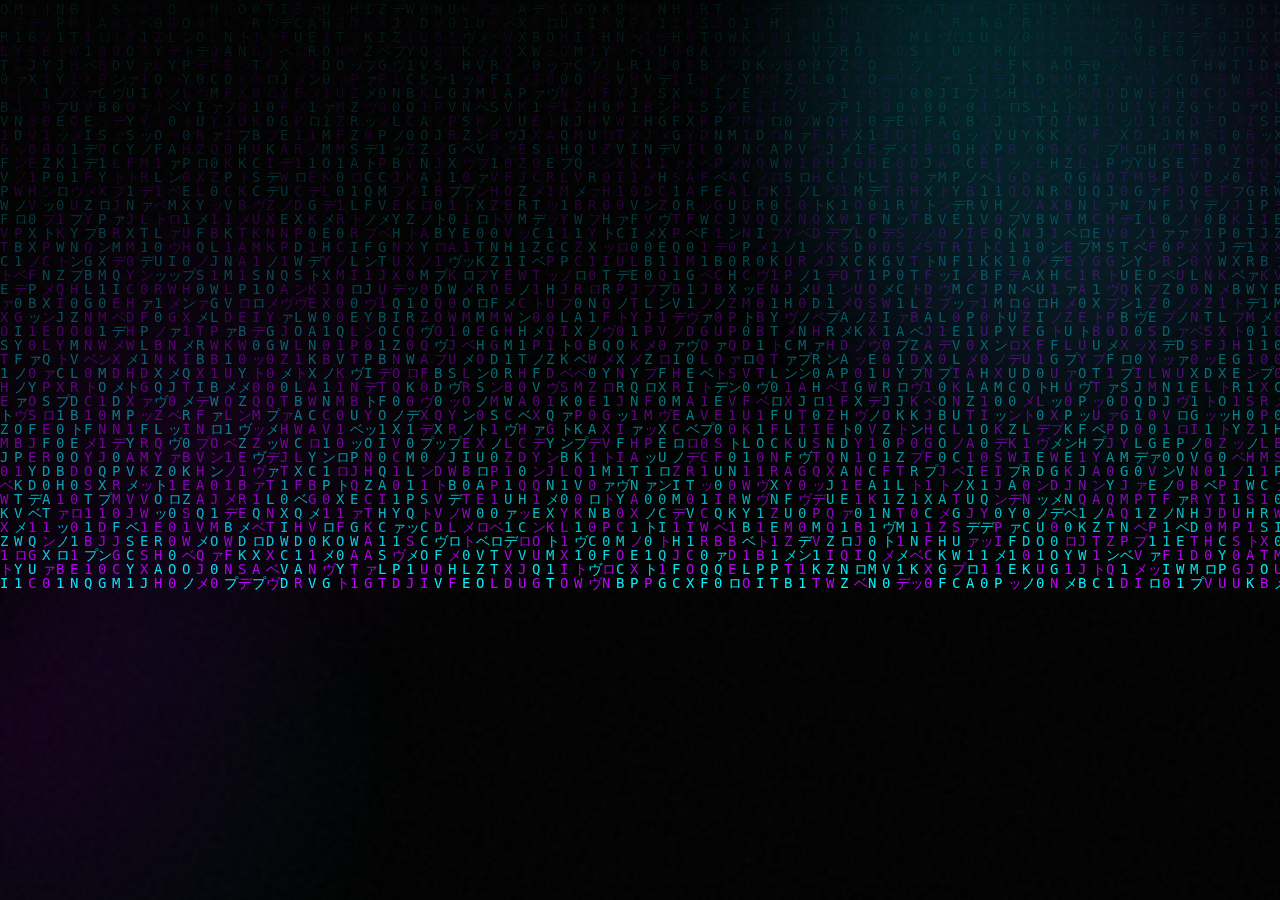
<file: index.html>
<!DOCTYPE html>
<html lang="en">

<head>
    <meta charset="UTF-8">
    <meta name="viewport" content="width=device-width, initial-scale=1.0">
    <title>Login | Nova Development</title>

    <!-- Google Fonts -->
    <link rel="preconnect" href="https://fonts.googleapis.com">
    <link rel="preconnect" href="https://fonts.gstatic.com" crossorigin>
    <link
        href="https://fonts.googleapis.com/css2?family=Outfit:wght@300;400;500;700&family=Space+Grotesk:wght@300;400;600;700&display=swap"
        rel="stylesheet">

    <link rel="stylesheet" href="style.css">
    <style>
        /* Specific overrides for the login page to center it perfectly */
        body {
            height: 100vh;
            display: flex;
            align-items: center;
            justify-content: center;
            overflow: hidden;
            /* Prevent scrolling on the login page */
        }

        .login-wrapper {
            width: 100%;
            max-width: 450px;
            padding: 2rem;
            z-index: 10;
        }

        .otp-group {
            display: none;
            /* Hidden by default */
            animation: fadeIn 0.5s ease;
        }

        .hidden {
            display: none !important;
        }
    </style>
</head>

<body>
    <canvas id="bg-canvas"></canvas>
    <div class="noise-overlay"></div>
    <div class="gradient-bg"></div>

    <div class="login-wrapper">
        <div class="contact-container glass">
            <div class="logo" style="margin-bottom: 2rem;">NOVA DEVELOPMENTS<span class="dot">.</span></div>
            <h2 id="login-title" style="margin-bottom: 0.5rem;">Welcome Back</h2>
            <p id="login-desc" style="margin-bottom: 2rem;">Access your project dashboard</p>

            <form class="login-form" id="loginForm">
                <!-- Step 1: Credentials -->
                <div id="credentials-step">
                    <div style="text-align: center; margin-bottom: 1rem;">
                        <span
                            style="background: rgba(0, 255, 136, 0.1); color: #00ff88; padding: 0.2rem 0.8rem; border-radius: 20px; font-size: 0.75rem; border: 1px solid rgba(0, 255, 136, 0.3);">
                            🔒 256-bit Secure
                        </span>
                    </div>

                    <div class="input-group">
                        <input type="email" id="email" placeholder="Email Address" required>
                    </div>

                    <div class="input-group">
                        <input type="text" id="userId" placeholder="User ID" required>
                    </div>

                    <div class="input-group" style="display: flex; gap: 0.5rem; align-items: center;">
                        <div
                            style="padding: 1rem; background: rgba(0, 0, 0, 0.3); border: 1px solid var(--glass-border); border-radius: 10px; color: var(--text-color); font-weight: 600; min-width: 80px; text-align: center;">
                            🇮🇳 +91
                        </div>
                        <input type="tel" id="phoneNumber" placeholder="WhatsApp Number" required style="flex: 1;"
                            maxlength="10" pattern="[6-9][0-9]{9}"
                            oninput="this.value = this.value.replace(/[^0-9]/g, '')">
                    </div>
                </div>

                <!-- Step 2: OTP -->
                <div id="otp-step" class="otp-group">
                    <div class="input-group">
                        <input type="text" id="otpInput" placeholder="Enter OTP" maxlength="6"
                            style="text-align: center; letter-spacing: 5px; font-size: 1.2rem;">
                    </div>
                    <p style="font-size: 0.8rem; color: var(--text-muted); margin-top: -10px; margin-bottom: 1rem;">
                        OTP sent to <span id="display-phone" style="color: var(--primary-color);"></span>
                    </p>
                </div>

                <button type="submit" id="submitBtn" class="btn primary full-width">Get OTP</button>

                <div style="margin-top: 1.5rem; font-size: 0.9rem;">
                    <a href="#" id="resendLink"
                        style="color: var(--text-muted); text-decoration: none; display: none;">Resend OTP</a>
                    <br>
                    <a href="#" style="color: var(--text-muted); text-decoration: none;">Forgot credentials?</a>
                </div>
            </form>
        </div>
    </div>

    <!-- Background visual element tailored for login -->
    <div class="glowing-orb" style="position: fixed; top: -20%; right: -10%; width: 50vw; height: 50vw; opacity: 0.4;">
    </div>
    <div class="glowing-orb"
        style="position: fixed; bottom: -20%; left: -10%; width: 40vw; height: 40vw; opacity: 0.3; animation-delay: -5s; background: radial-gradient(circle at 30% 30%, rgba(189, 0, 255, 0.4), rgba(0, 242, 255, 0.1) 60%, transparent 70%);">
    </div>

    <script src="login-background.js"></script>
    <script src="script.js"></script>
    <script src="login.js"></script>
</body>

</html>
</file>
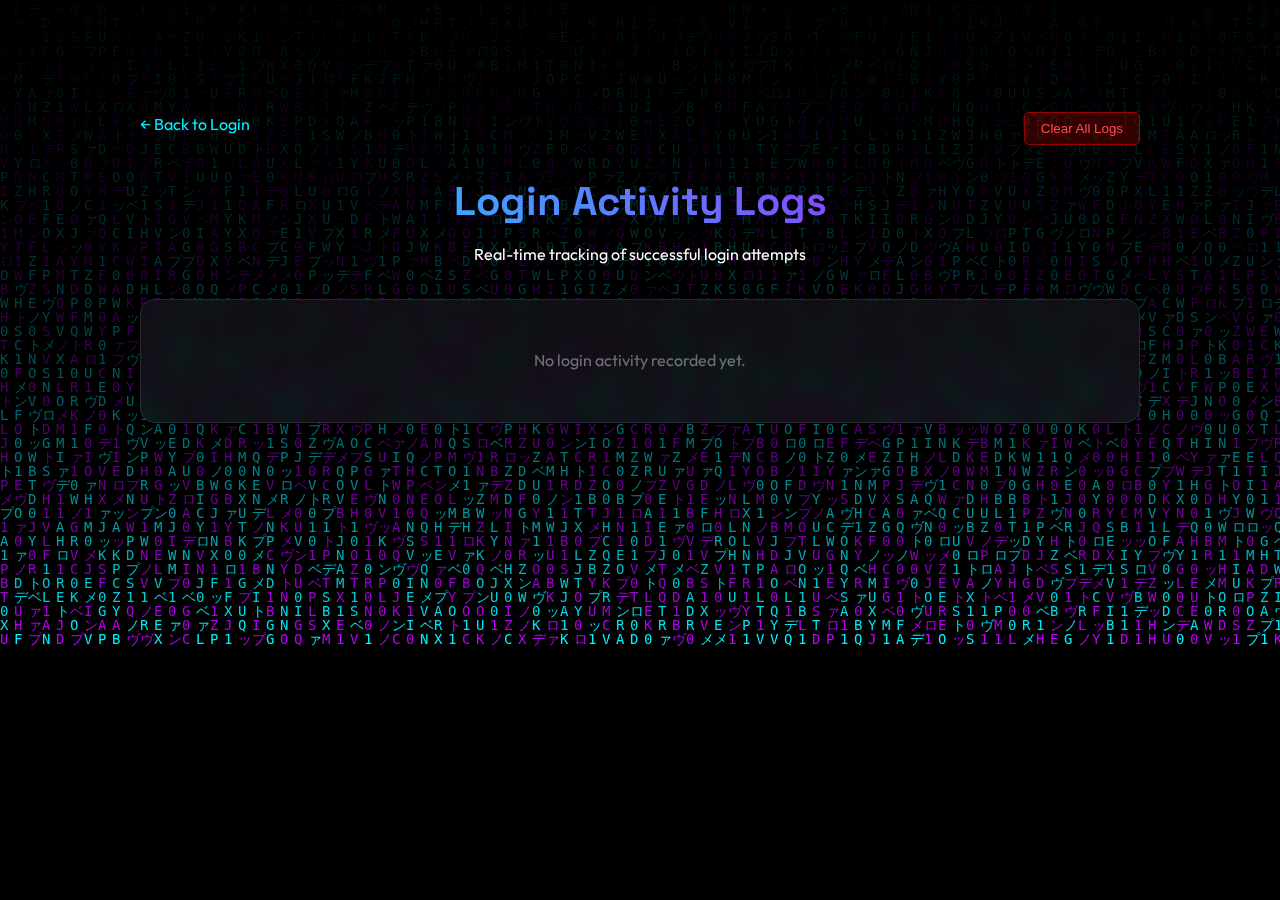
<file: admin.html>
<!DOCTYPE html>
<html lang="en">

<head>
    <meta charset="UTF-8">
    <meta name="viewport" content="width=device-width, initial-scale=1.0">
    <title>Nova Admin | Login Logs</title>
    <link rel="preconnect" href="https://fonts.googleapis.com">
    <link rel="preconnect" href="https://fonts.gstatic.com" crossorigin>
    <link
        href="https://fonts.googleapis.com/css2?family=Outfit:wght@300;400;500;700&family=Space+Grotesk:wght@300;400;600;700&display=swap"
        rel="stylesheet">
    <link rel="stylesheet" href="style.css">
    <style>
        body {
            background: #050507;
            color: #fff;
            min-height: 100vh;
            display: flex;
            flex-direction: column;
            align-items: center;
            padding: 2rem;
        }

        .admin-container {
            width: 100%;
            max-width: 1000px;
            margin-top: 5rem;
            z-index: 10;
        }

        .admin-header {
            margin-bottom: 2rem;
            text-align: center;
        }

        .admin-header h1 {
            font-size: 2.5rem;
            background: linear-gradient(45deg, #00f2ff, #bd00ff);
            -webkit-background-clip: text;
            background-clip: text;
            -webkit-text-fill-color: transparent;
            margin-bottom: 0.5rem;
        }

        .log-table-container {
            overflow-x: auto;
            border-radius: 15px;
            border: 1px solid rgba(255, 255, 255, 0.1);
            background: rgba(255, 255, 255, 0.05);
            backdrop-filter: blur(10px);
        }

        table {
            width: 100%;
            border-collapse: collapse;
            text-align: left;
        }

        th,
        td {
            padding: 1rem 1.5rem;
            border-bottom: 1px solid rgba(255, 255, 255, 0.05);
        }

        th {
            background: rgba(255, 255, 255, 0.1);
            color: #00f2ff;
            font-family: 'Space Grotesk', sans-serif;
            text-transform: uppercase;
            font-size: 0.8rem;
            letter-spacing: 1px;
        }

        tr:hover {
            background: rgba(255, 255, 255, 0.03);
        }

        .empty-msg {
            text-align: center;
            padding: 3rem;
            color: rgba(255, 255, 255, 0.4);
        }

        .clear-btn {
            background: rgba(255, 0, 0, 0.2);
            border: 1px solid rgba(255, 0, 0, 0.5);
            color: #ff4d4d;
            padding: 0.5rem 1rem;
            border-radius: 5px;
            cursor: pointer;
            transition: 0.3s;
            float: right;
            margin-bottom: 1rem;
        }

        .clear-btn:hover {
            background: rgba(255, 0, 0, 0.4);
        }

        .back-link {
            color: #00f2ff;
            text-decoration: none;
            display: inline-block;
            margin-bottom: 2rem;
            transition: 0.3s;
        }

        .back-link:hover {
            opacity: 0.7;
        }
    </style>
</head>

<body>
    <canvas id="bg-canvas"></canvas>

    <div class="admin-container">
        <a href="index.html" class="back-link">← Back to Login</a>
        <button class="clear-btn" onclick="clearLogs()">Clear All Logs</button>
        <div class="admin-header">
            <h1>Login Activity Logs</h1>
            <p>Real-time tracking of successful login attempts</p>
        </div>

        <div class="log-table-container glass">
            <table id="logsTable">
                <thead>
                    <tr>
                        <th>Timestamp</th>
                        <th>Email</th>
                        <th>User ID</th>
                        <th>Phone</th>
                    </tr>
                </thead>
                <tbody id="logsBody">
                    <!-- Logs will be populated here -->
                </tbody>
            </table>
            <div id="emptyMsg" class="empty-msg" style="display: none;">
                No login activity recorded yet.
            </div>
        </div>
    </div>

    <script src="login-background.js"></script>
    <script>
        function loadLogs() {
            const logs = JSON.parse(localStorage.getItem('nova_login_logs') || '[]');
            const tableBody = document.getElementById('logsBody');
            const emptyMsg = document.getElementById('emptyMsg');

            if (logs.length === 0) {
                emptyMsg.style.display = 'block';
                document.getElementById('logsTable').style.display = 'none';
                return;
            }

            emptyMsg.style.display = 'none';
            document.getElementById('logsTable').style.display = 'table';
            tableBody.innerHTML = '';

            // Show latest first
            logs.reverse().forEach(log => {
                const row = document.createElement('tr');
                row.innerHTML = `
                    <td>${log.timestamp}</td>
                    <td style="color: #00f2ff">${log.email}</td>
                    <td>${log.userId}</td>
                    <td>${log.phone}</td>
                `;
                tableBody.appendChild(row);
            });
        }

        function clearLogs() {
            if (confirm('Are you sure you want to clear all login records?')) {
                localStorage.removeItem('nova_login_logs');
                loadLogs();
            }
        }

        document.addEventListener('DOMContentLoaded', loadLogs);
    </script>
</body>

</html>
</file>
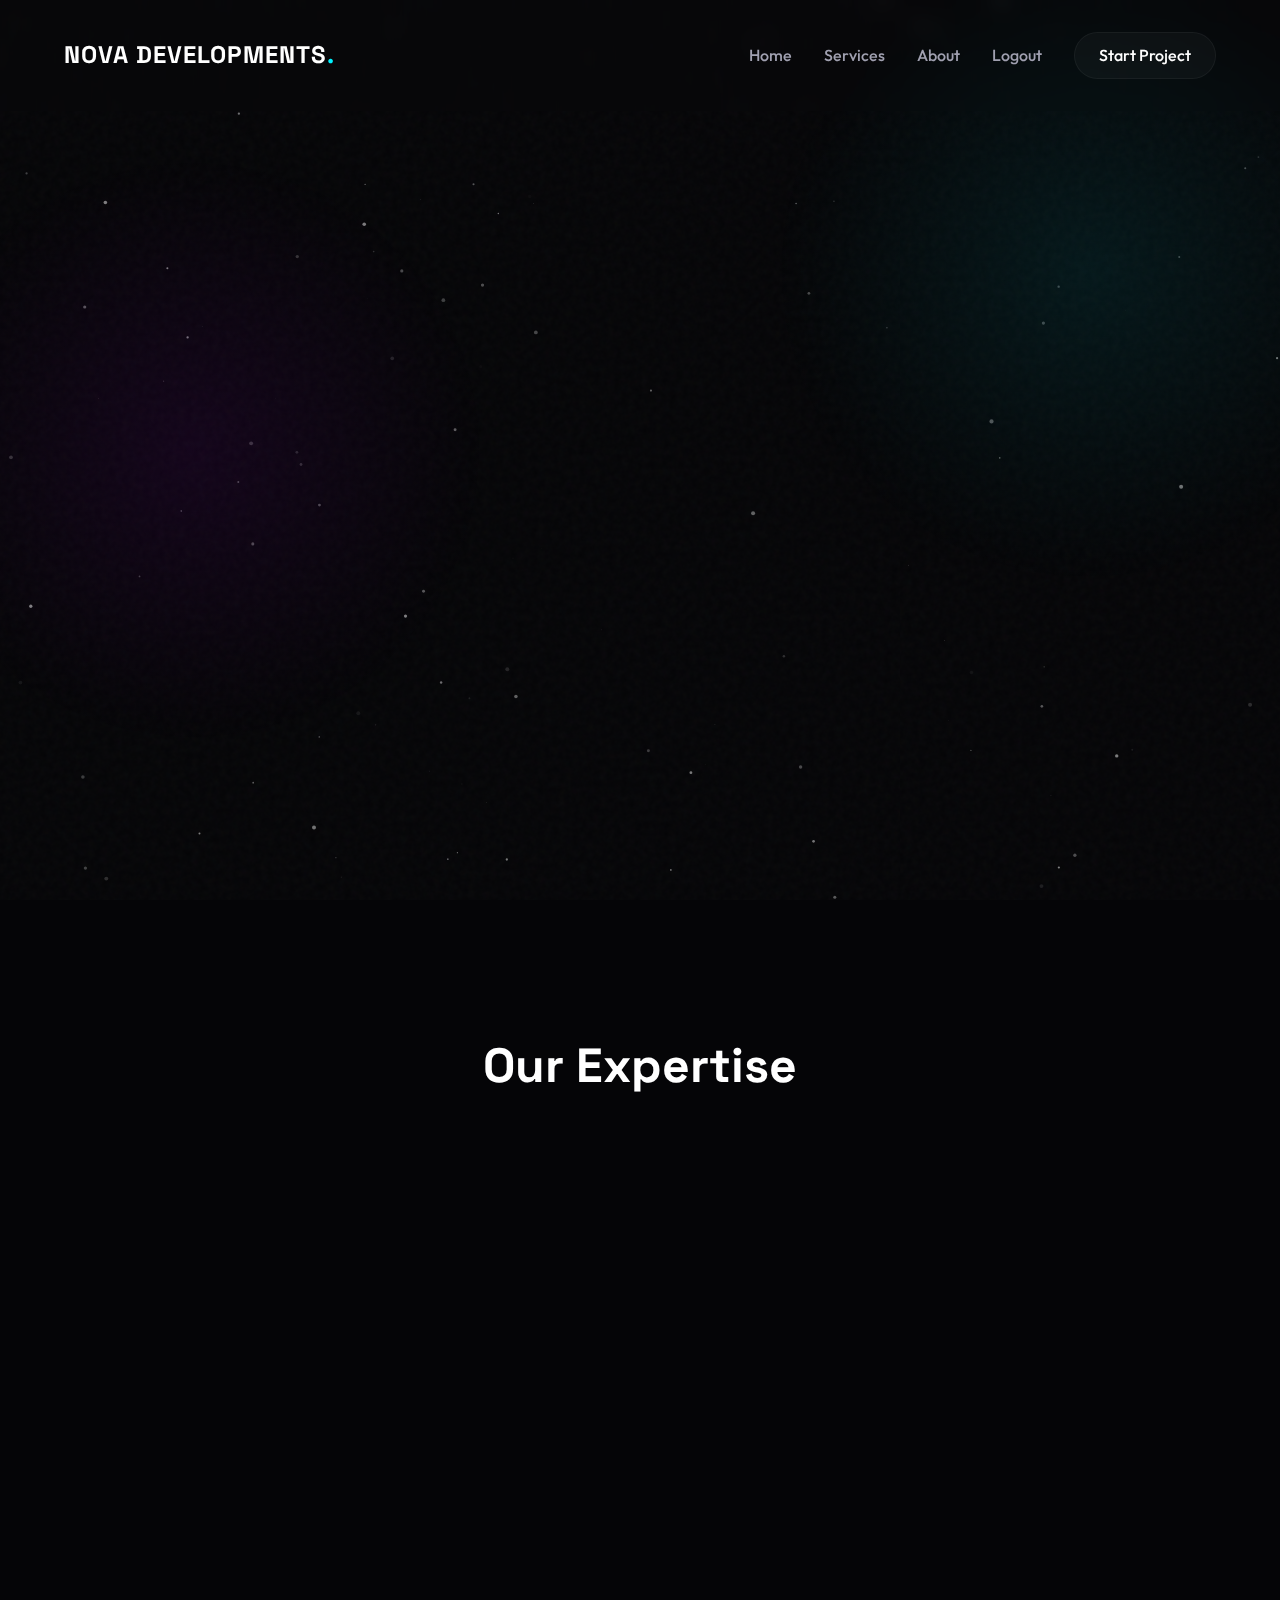
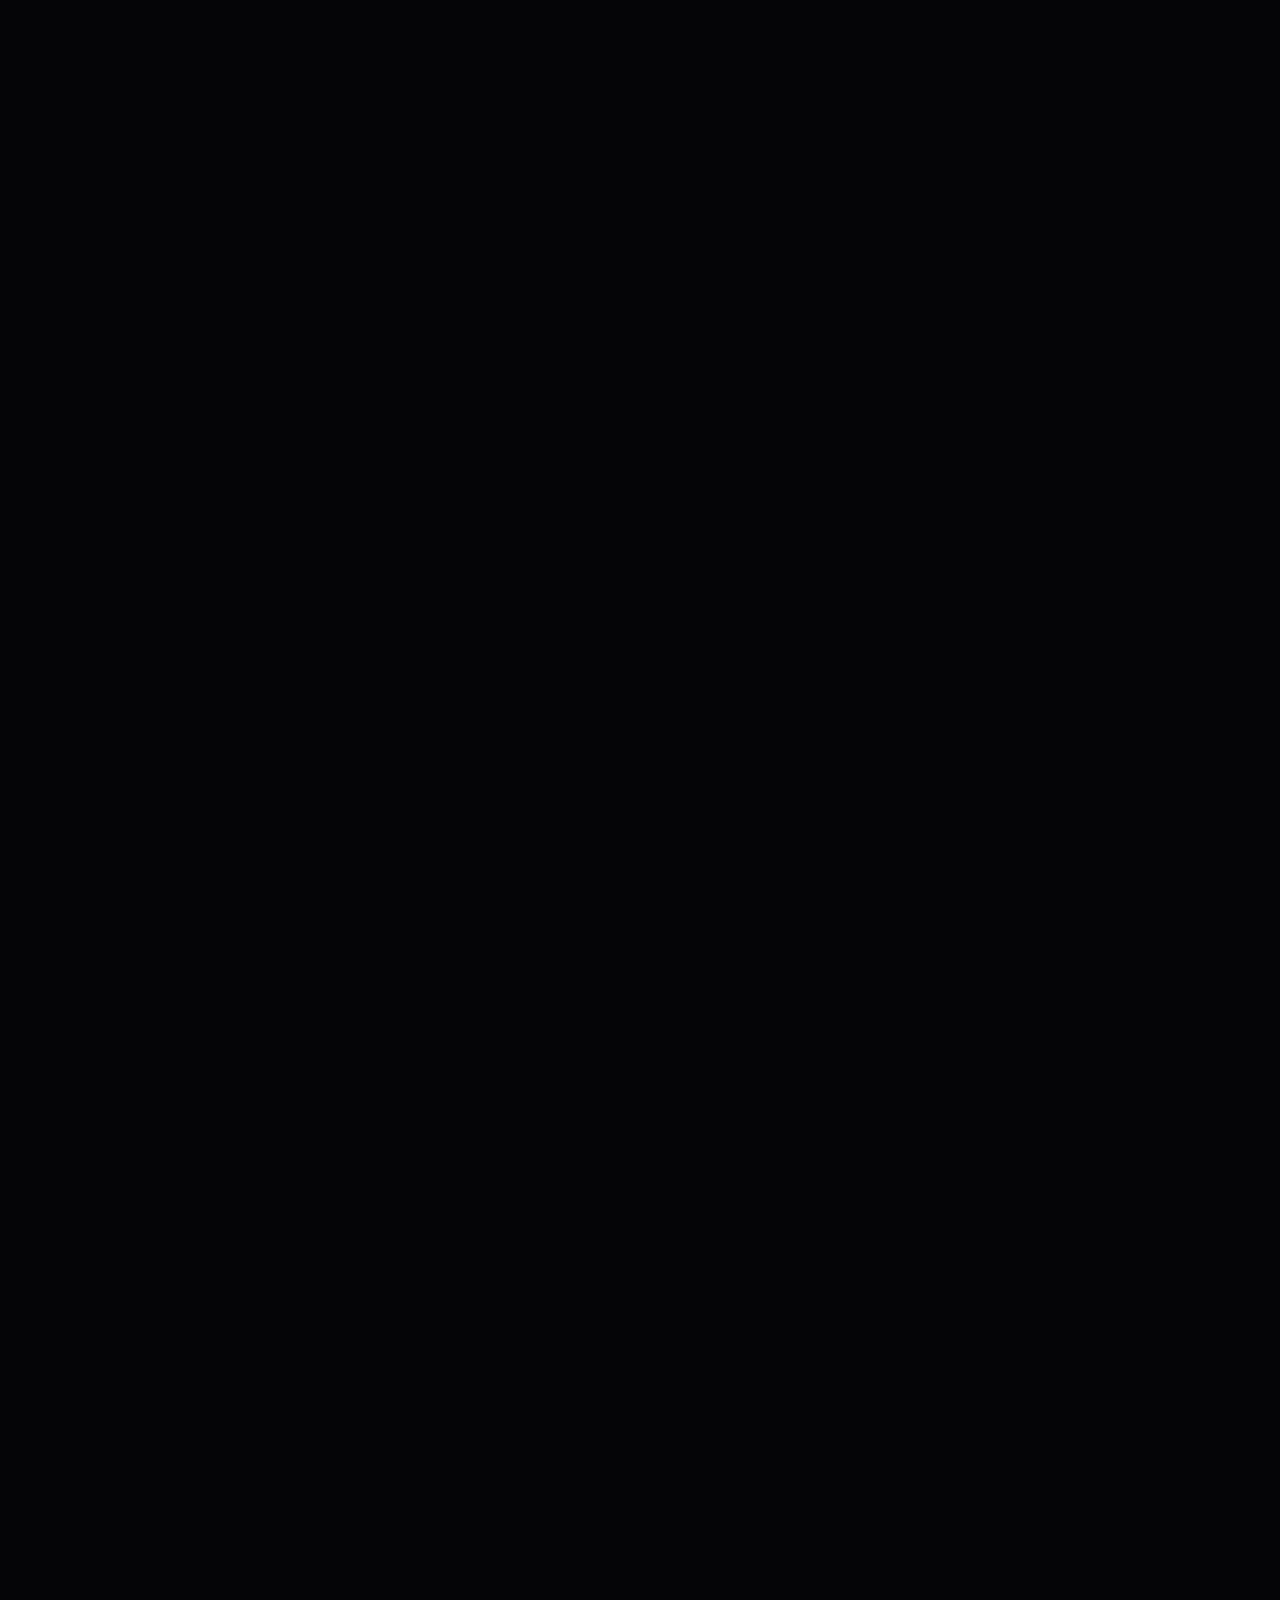
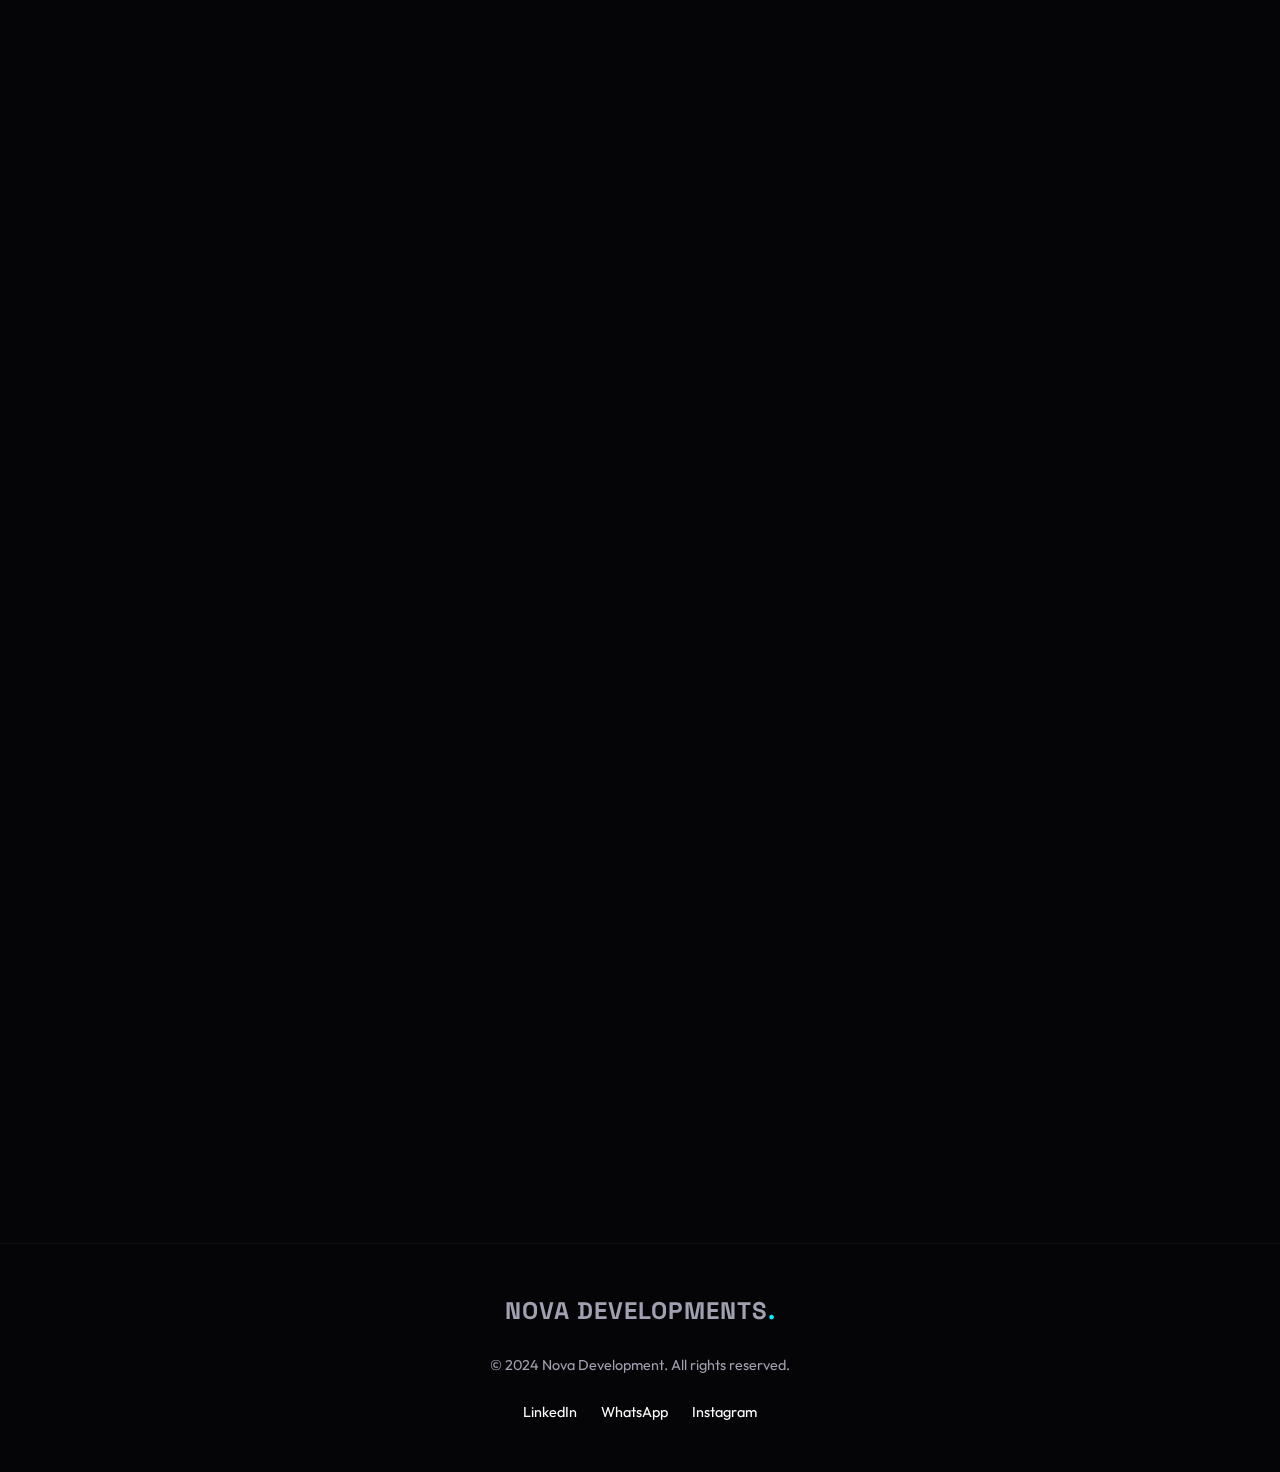
<file: home.html>
<!DOCTYPE html>
<html lang="en">

<head>
    <meta charset="UTF-8">
    <meta name="viewport" content="width=device-width, initial-scale=1.0">
    <title>Nova Development | Future-Ready Digital Solutions</title>
    <meta name="description"
        content="Nova Development - Building the next generation of web and software solutions. Premium design, cutting-edge technology.">

    <!-- Google Fonts -->
    <link rel="preconnect" href="https://fonts.googleapis.com">
    <link rel="preconnect" href="https://fonts.gstatic.com" crossorigin>
    <link
        href="https://fonts.googleapis.com/css2?family=Outfit:wght@300;400;500;700&family=Space+Grotesk:wght@300;400;600;700&display=swap"
        rel="stylesheet">

    <link rel="stylesheet" href="style.css">
</head>

<body>
    <canvas id="bg-canvas"></canvas>
    <div class="noise-overlay"></div>
    <div class="gradient-bg"></div>

    <nav class="navbar">
        <div class="logo">NOVA DEVELOPMENTS<span class="dot">.</span></div>
        <div class="nav-links">
            <a href="#home">Home</a>
            <a href="#services">Services</a>

            <a href="#about">About</a>
            <a href="index.html" class="logout-btn">Logout</a>
            <a href="#contact" class="cta-btn">Start Project</a>
        </div>
        <div class="menu-toggle">
            <span class="bar"></span>
            <span class="bar"></span>
        </div>
    </nav>

    <main>
        <section id="home" class="hero">
            <div class="hero-content">
                <h1 class="fade-in-up">Crafting the <span class="gradient-text">Digital Future</span></h1>
                <p class="fade-in-up delay-1">We transform visionary ideas into stunning, high-performance web
                    experiences.</p>
                <div class="hero-btns fade-in-up delay-2">
                    <a href="#services" class="btn primary">Our Services</a>
                    <a href="#contact" class="btn secondary">Get in Touch</a>
                </div>
            </div>
            <div class="hero-visual fade-in delay-3">
                <div class="glowing-orb"></div>
                <div class="geometric-shape shape-1"></div>
                <div class="geometric-shape shape-2"></div>
            </div>
        </section>

        <section id="services" class="services">
            <h2 class="section-title">Our Expertise</h2>
            <div class="cards-grid">
                <div class="card glass">
                    <div class="icon">🚀</div>
                    <h3>Web Development</h3>
                    <p>Blazing fast, SEO-optimized websites built with modern technologies.</p>
                    <ul class="features-list">
                        <li>5 Premium Pages</li>
                        <li>SEO Optimization</li>
                        <li>Mobile Responsive</li>
                        <li>1 Month Free Support</li>
                    </ul>
                    <div class="price">Contact for pricing</div>
                    <a href="upi://pay?pa=shibinkurishingal-4@okhdfcbank&pn=Nova%20Developments&am=5001&cu=INR&tn=Web%20Development%20Services"
                        class="btn primary full-width" style="margin-top: 1rem;">Pay with GPay / UPI</a>
                </div>
                <div class="card glass">
                    <div class="icon">✨</div>
                    <h3>UI/UX Design</h3>
                    <p>Immersive interfaces that delight users and drive engagement.</p>
                    <ul class="features-list">
                        <li>User Research</li>
                        <li>Interactive Prototypes</li>
                        <li>Mobile & Desktop UI</li>
                        <li>Source Files Included</li>
                    </ul>
                    <div class="price">Contact for pricing</div>
                    <a href="upi://pay?pa=shibinkurishingal-4@okhdfcbank&pn=Nova%20Developments&am=5001.00&cu=INR&tn=UI%2FUX%20Design%20Services"
                        class="btn primary full-width" style="margin-top: 1rem;">Pay with GPay / UPI</a>
                </div>
                <div class="card glass">
                    <div class="icon">📱</div>
                    <h3>Mobile Apps</h3>
                    <p>Native and cross-platform mobile applications for iOS and Android.</p>
                    <ul class="features-list">
                        <li>iOS & Android App</li>
                        <li>Push Notifications</li>
                        <li>Modern UI Design</li>
                        <li>Play Store Upload</li>
                    </ul>
                    <div class="price">Contact for pricing</div>
                    <a href="upi://pay?pa=shibinkurishingal-4@okhdfcbank&pn=Nova%20Developments&am=5001&cu=INR&tn=Mobile%20App%20Services"
                        class="btn primary full-width" style="margin-top: 1rem;">Pay with GPay / UPI</a>
                </div>
                <div class="card glass">
                    <div class="icon">⚡</div>
                    <h3>Digital Strategy</h3>
                    <p>Data-driven insights to grow your brand and reach new heights.</p>
                    <ul class="features-list">
                        <li>Competitor Analysis</li>
                        <li>Social Media Plan</li>
                        <li>SEO Audit</li>
                        <li>Growth Roadmap</li>
                    </ul>
                    <div class="price">Contact for pricing</div>
                    <a href="upi://pay?pa=shibinkurishingal-4@okhdfcbank&pn=Nova%20Developments&am=5001&cu=INR&tn=Digital%20Strategy%20Services"
                        class="btn primary full-width" style="margin-top: 1rem;">Pay with GPay / UPI</a>
                </div>
            </div>
        </section>



        <section id="about" class="about">
            <h2 class="section-title">About</h2>
            <div class="about-content">
                <img src="founder.jpg" alt="Shibin KS - Founder" class="founder-img">
                <p class="about-text">
                    <strong
                        style="color: var(--primary-color); font-size: 1.5rem; display: block; margin-bottom: 1rem;">Shibin
                        KS</strong>
                    At just 17 years old, I founded <strong>Nova Developments</strong> with a bold
                    vision: to provide premium, budget-friendly web solutions without compromising on security or
                    aesthetics.
                    <br><br>
                    I am a Student, Freelancer, and <strong>Ethical Hacker (Studying in Kochi)</strong> specializing in
                    the
                    <strong>MERN Stack</strong>. My expertise bridges the gap between creative design and ironclad
                    security, ensuring your digital presence is both stunning and safe.
                </p>

                <div class="skills-wrapper"
                    style="margin-top: 1rem; display: flex; flex-wrap: wrap; justify-content: center; gap: 1rem; max-width: 800px;">
                    <span class="skill-tag">Full-Stack Dev (MERN)</span>
                    <span class="skill-tag">Ethical Hacking (Studying in Kochi)</span>
                    <span class="skill-tag">Penetration Testing</span>
                    <span class="skill-tag">Web Security</span>
                    <span class="skill-tag">Network Security</span>
                    <span class="skill-tag">E-commerce</span>
                    <span class="skill-tag">Python</span>
                    <span class="skill-tag">Backend Development</span>
                </div>


            </div>
        </section>

        <section id="contact" class="contact">
            <div class="contact-container glass">
                <h2>Ready to Launch?</h2>
                <p>Let's build something extraordinary together.</p>
                <form class="contact-form" id="contactForm">
                    <div class="input-group">
                        <input type="text" id="contactName" placeholder="Name" required>
                    </div>
                    <div class="input-group">
                        <input type="email" id="contactEmail" placeholder="Email" required>
                    </div>
                    <div class="input-group">
                        <textarea id="contactMessage" placeholder="Tell us about your project" rows="4"
                            required></textarea>
                    </div>
                    <button type="submit" class="btn primary full-width">Send Message</button>
                </form>
            </div>
        </section>
    </main>

    <footer>
        <div class="footer-content">
            <div class="logo">NOVA DEVELOPMENTS<span class="dot">.</span></div>
            <p>&copy; 2024 Nova Development. All rights reserved.</p>
            <div class="socials">
                <a href="https://www.linkedin.com/in/shibin-ks-950301396">LinkedIn</a>
                <a href="https://wa.me/918138030292">WhatsApp</a>
                <a href="https://www.instagram.com/nova_developments_/#">Instagram</a>
            </div>
        </div>
    </footer>

    <script src="background.js"></script>
    <script src="script.js"></script>
</body>


</html>
</file>
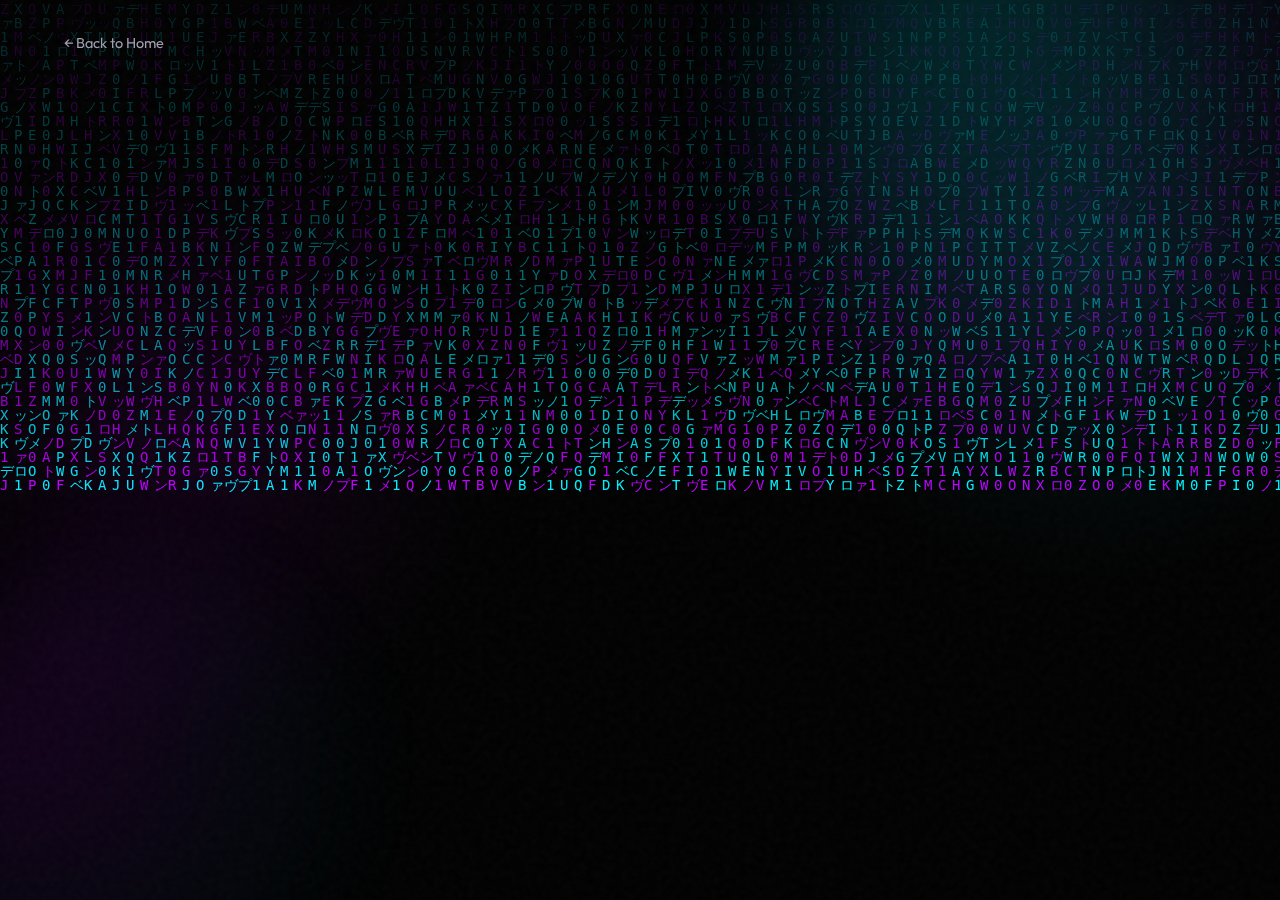
<file: login.html>
<!DOCTYPE html>
<html lang="en">

<head>
    <meta charset="UTF-8">
    <meta name="viewport" content="width=device-width, initial-scale=1.0">
    <title>Login | Nova Development </title>

    <!-- Google Fonts -->
    <link rel="preconnect" href="https://fonts.googleapis.com">
    <link rel="preconnect" href="https://fonts.gstatic.com" crossorigin>
    <link
        href="https://fonts.googleapis.com/css2?family=Outfit:wght@300;400;500;700&family=Space+Grotesk:wght@300;400;600;700&display=swap"
        rel="stylesheet">

    <link rel="stylesheet" href="style.css">
    <style>
        /* Specific overrides for the login page to center it perfectly */
        body {
            height: 100vh;
            display: flex;
            align-items: center;
            justify-content: center;
            overflow: hidden;
            /* Prevent scrolling on the login page */
        }

        .login-wrapper {
            width: 100%;
            max-width: 450px;
            padding: 2rem;
            z-index: 10;
        }

        .back-home {
            position: absolute;
            top: 2rem;
            left: 5%;
            color: var(--text-muted);
            text-decoration: none;
            font-size: 0.9rem;
            display: flex;
            align-items: center;
            gap: 0.5rem;
            transition: color 0.3s ease;
            z-index: 100;
        }

        .back-home:hover {
            color: var(--primary-color);
        }

        .otp-group {
            display: none;
            /* Hidden by default */
            animation: fadeIn 0.5s ease;
        }

        .hidden {
            display: none !important;
        }
    </style>
</head>

<body>
    <canvas id="bg-canvas"></canvas>
    <div class="noise-overlay"></div>
    <div class="gradient-bg"></div>

    <a href="index.html" class="back-home">
        &larr; Back to Home
    </a>

    <div class="login-wrapper">
        <div class="contact-container glass">
            <div class="logo" style="margin-bottom: 2rem;">NOVA DEVELOPMENTS<span class="dot">.</span></div>
            <h2 id="login-title" style="margin-bottom: 0.5rem;">Welcome Back</h2>
            <p id="login-desc" style="margin-bottom: 2rem;">Access your project dashboard</p>

            <form class="login-form" id="loginForm">
                <!-- Step 1: Credentials -->
                <div id="credentials-step">
                    <div style="text-align: center; margin-bottom: 1rem;">
                        <span
                            style="background: rgba(0, 255, 136, 0.1); color: #00ff88; padding: 0.2rem 0.8rem; border-radius: 20px; font-size: 0.75rem; border: 1px solid rgba(0, 255, 136, 0.3);">
                            🔒 256-bit Secure
                        </span>
                    </div>

                    <div class="input-group">
                        <input type="email" id="email" placeholder="Email Address" required>
                    </div>

                    <div class="input-group">
                        <input type="text" id="userId" placeholder="User ID" required>
                    </div>

                    <div class="input-group" style="display: flex; gap: 0.5rem; align-items: center;">
                        <div
                            style="padding: 1rem; background: rgba(0, 0, 0, 0.3); border: 1px solid var(--glass-border); border-radius: 10px; color: var(--text-color); font-weight: 600; min-width: 80px; text-align: center;">
                            🇮🇳 +91
                        </div>
                        <input type="tel" id="phoneNumber" placeholder="WhatsApp Number" required style="flex: 1;"
                            maxlength="10" pattern="[6-9][0-9]{9}"
                            oninput="this.value = this.value.replace(/[^0-9]/g, '')">
                    </div>
                </div>

                <!-- Step 2: OTP -->
                <div id="otp-step" class="otp-group">
                    <div class="input-group">
                        <input type="text" id="otpInput" placeholder="Enter OTP" maxlength="6"
                            style="text-align: center; letter-spacing: 5px; font-size: 1.2rem;">
                    </div>
                    <p style="font-size: 0.8rem; color: var(--text-muted); margin-top: -10px; margin-bottom: 1rem;">
                        OTP sent to <span id="display-phone" style="color: var(--primary-color);"></span>
                    </p>
                </div>

                <button type="submit" id="submitBtn" class="btn primary full-width">Get OTP</button>

                <div style="margin-top: 1.5rem; font-size: 0.9rem;">
                    <a href="#" id="resendLink"
                        style="color: var(--text-muted); text-decoration: none; display: none;">Resend OTP</a>
                    <br>
                    <a href="#" style="color: var(--text-muted); text-decoration: none;">Forgot credentials?</a>
                </div>
            </form>
        </div>
    </div>

    <!-- Background visual element tailored for login -->
    <div class="glowing-orb" style="position: fixed; top: -20%; right: -10%; width: 50vw; height: 50vw; opacity: 0.4;">
    </div>
    <div class="glowing-orb"
        style="position: fixed; bottom: -20%; left: -10%; width: 40vw; height: 40vw; opacity: 0.3; animation-delay: -5s; background: radial-gradient(circle at 30% 30%, rgba(189, 0, 255, 0.4), rgba(0, 242, 255, 0.1) 60%, transparent 70%);">
    </div>

    <script src="login-background.js"></script>
    <script src="script.js"></script>
    <script src="login.js"></script>
</body>

</html>
</file>
<file: style.css>
:root {
    --bg-color: #050507;
    --text-color: #ffffff;
    --text-muted: #a0a0b0;
    --primary-color: #00f2ff;
    --secondary-color: #bd00ff;
    --accent-gradient: linear-gradient(135deg, #00f2ff 0%, #bd00ff 100%);
    --glass-bg: rgba(255, 255, 255, 0.03);
    --glass-border: rgba(255, 255, 255, 0.05);
    --font-heading: 'Space Grotesk', sans-serif;
    --font-body: 'Outfit', sans-serif;
}

* {
    margin: 0;
    padding: 0;
    box-sizing: border-box;
}

body {
    background-color: var(--bg-color);
    color: var(--text-color);
    font-family: var(--font-body);
    line-height: 1.6;
    overflow-x: hidden;
}

/* Background Effects */
.gradient-bg {
    position: fixed;
    top: 0;
    left: 0;
    width: 100vw;
    height: 100vh;
    background:
        radial-gradient(circle at 15% 50%, rgba(189, 0, 255, 0.08) 0%, transparent 25%),
        radial-gradient(circle at 85% 30%, rgba(0, 242, 255, 0.08) 0%, transparent 25%);
    z-index: -1;
    pointer-events: none;
}

.noise-overlay {
    position: fixed;
    top: 0;
    left: 0;
    width: 100%;
    height: 100%;
    background-image: url("data:image/svg+xml,%3Csvg viewBox='0 0 200 200' xmlns='http://www.w3.org/2000/svg'%3E%3Cfilter id='noiseFilter'%3E%3CfeTurbulence type='fractalNoise' baseFrequency='0.65' numOctaves='3' stitchTiles='stitch'/%3E%3C/filter%3E%3Crect width='100%25' height='100%25' filter='url(%23noiseFilter)' opacity='0.03'/%3E%3C/svg%3E");
    pointer-events: none;
    z-index: -1;
}

#bg-canvas {
    position: fixed;
    top: 0;
    left: 0;
    width: 100%;
    height: 100%;
    z-index: -2;
    /* Behind the gradient and noise */
    pointer-events: none;
}

/* Typography */
h1,
h2,
h3 {
    font-family: var(--font-heading);
    font-weight: 700;
}

.gradient-text {
    background: var(--accent-gradient);
    -webkit-background-clip: text;
    background-clip: text;
    color: transparent;
}

/* Navbar */
.navbar {
    display: flex;
    justify-content: space-between;
    align-items: center;
    padding: 2rem 5%;
    position: fixed;
    top: 0;
    width: 100%;
    backdrop-filter: blur(10px);
    z-index: 1000;
    transition: padding 0.3s ease, background 0.3s ease;
}

.navbar.scrolled {
    padding: 1rem 5%;
    background: rgba(5, 5, 7, 0.8);
    border-bottom: 1px solid var(--glass-border);
}

.logo {
    font-size: 1.5rem;
    font-weight: 700;
    font-family: var(--font-heading);
    letter-spacing: 1px;
}

.logo .dot {
    color: var(--primary-color);
}

.nav-links {
    display: flex;
    gap: 2rem;
    align-items: center;
}

.nav-links a {
    color: var(--text-muted);
    text-decoration: none;
    font-weight: 500;
    transition: color 0.3s ease;
}

.nav-links a:hover,
.nav-links a.active {
    color: var(--text-color);
}

.nav-links .cta-btn {
    padding: 0.6rem 1.5rem;
    border: 1px solid var(--glass-border);
    border-radius: 50px;
    background: var(--glass-bg);
    color: var(--text-color);
    transition: all 0.3s ease;
}

.nav-links .cta-btn:hover {
    background: var(--text-color);
    color: var(--bg-color);
}

.menu-toggle {
    display: none;
    flex-direction: column;
    gap: 6px;
    cursor: pointer;
}

.bar {
    width: 25px;
    height: 2px;
    background-color: var(--text-color);
}

/* Hero Section */
.hero {
    height: 100vh;
    display: flex;
    align-items: center;
    justify-content: space-between;
    padding: 0 10%;
    position: relative;
    overflow: hidden;
}

.hero-content {
    max-width: 600px;
    z-index: 1;
}

.hero h1 {
    font-size: 4.5rem;
    line-height: 1.1;
    margin-bottom: 1.5rem;
}

.hero p {
    font-size: 1.25rem;
    color: var(--text-muted);
    margin-bottom: 2.5rem;
    max-width: 480px;
}

.hero-visual {
    position: absolute;
    right: -10%;
    top: 50%;
    transform: translateY(-50%);
    width: 800px;
    height: 800px;
    pointer-events: none;
    z-index: 0;
}

.glowing-orb {
    width: 60vh;
    height: 60vh;
    border-radius: 50%;
    background: radial-gradient(circle at 30% 30%, rgba(0, 242, 255, 0.4), rgba(189, 0, 255, 0.1) 60%, transparent 70%);
    filter: blur(60px);
    animation: float 10s infinite ease-in-out;
}

.geometric-shape {
    position: absolute;
    border: 1px solid rgba(255, 255, 255, 0.1);
    z-index: -1;
}

.shape-1 {
    width: 300px;
    height: 300px;
    top: 10%;
    right: 5%;
    transform: rotate(45deg);
    border-radius: 30px;
    background: linear-gradient(135deg, rgba(0, 242, 255, 0.05), transparent);
    animation: rotate 20s linear infinite;
}

.shape-2 {
    width: 200px;
    height: 200px;
    bottom: 10%;
    right: 20%;
    transform: rotate(-15deg);
    border-radius: 50%;
    background: linear-gradient(135deg, rgba(189, 0, 255, 0.05), transparent);
    animation: float 15s infinite ease-in-out;
}

@keyframes rotate {
    from {
        transform: rotate(0deg);
    }

    to {
        transform: rotate(360deg);
    }
}

/* Buttons */
.btn {
    display: inline-block;
    padding: 1rem 2.5rem;
    border-radius: 50px;
    text-decoration: none;
    font-weight: 600;
    transition: transform 0.3s ease, box-shadow 0.3s ease;
}

.btn.primary {
    background: var(--accent-gradient);
    color: #fff;
    box-shadow: 0 10px 30px -10px rgba(0, 242, 255, 0.3);
    border: none;
    cursor: pointer;
    animation: btnPulse 3s infinite;
}

.btn.primary:hover {
    transform: translateY(-3px);
    box-shadow: 0 20px 40px -10px rgba(0, 242, 255, 0.5);
    animation: none;
}

@keyframes btnPulse {
    0% {
        box-shadow: 0 0 0 0 rgba(0, 242, 255, 0.4);
    }

    70% {
        box-shadow: 0 0 0 15px rgba(0, 242, 255, 0);
    }

    100% {
        box-shadow: 0 0 0 0 rgba(0, 242, 255, 0);
    }
}

.btn.secondary {
    background: transparent;
    border: 1px solid var(--glass-border);
    margin-left: 1rem;
    color: var(--text-color);
}

.btn.secondary:hover {
    background: var(--glass-bg);
}

/* Services */
.services {
    padding: 8rem 10%;
}

.section-title {
    font-size: 3rem;
    text-align: center;
    margin-bottom: 4rem;
}

.cards-grid {
    display: grid;
    grid-template-columns: repeat(auto-fit, minmax(250px, 1fr));
    gap: 2rem;
}

.card.glass {
    background: var(--glass-bg);
    border: 1px solid var(--glass-border);
    padding: 2.5rem;
    border-radius: 20px;
    transition: transform 0.3s ease, border-color 0.3s ease;
    backdrop-filter: blur(10px);
}

.card.glass:hover {
    transform: translateY(-10px);
    border-color: var(--primary-color);
}

.icon {
    font-size: 2.5rem;
    margin-bottom: 1.5rem;
}

.card h3 {
    margin-bottom: 1rem;
    font-size: 1.5rem;
}

.card p {
    color: var(--text-muted);
}

.features-list {
    list-style: none;
    margin: 1.5rem 0;
    text-align: left;
    padding-left: 0.5rem;
}

.features-list li {
    margin-bottom: 0.5rem;
    color: var(--text-muted);
    font-size: 0.95rem;
    display: flex;
    align-items: center;
}

.features-list li::before {
    content: "✓";
    color: var(--primary-color);
    margin-right: 0.8rem;
    font-weight: bold;
}

.card .price {
    margin-top: 1.5rem;
    font-size: 1.25rem;
    font-weight: 700;
    color: var(--primary-color);
    letter-spacing: 0.5px;
    text-shadow: 0 0 10px rgba(0, 242, 255, 0.3);
}

/* Work */
.work {
    padding: 8rem 10%;
}

.project-showcase {
    display: grid;
    grid-template-columns: repeat(auto-fit, minmax(300px, 1fr));
    gap: 3rem;
}

.project-card {
    display: block;
    /* Ensure it behaves like a block for layout */
    text-decoration: none;
    /* Remove underline */
    color: inherit;
    /* Inherit text color */
    border-radius: 20px;
    overflow: hidden;
    cursor: pointer;
    transition: transform 0.4s ease;
}

.project-card:hover {
    transform: scale(1.02);
}

.project-image {
    height: 300px;
    width: 100%;
    object-fit: cover;
    transition: transform 0.5s ease;
}

.project-card:hover .project-image {
    transform: scale(1.1);
}

.project-info {
    padding: 1.5rem 0;
}

.project-info h3 {
    font-size: 1.8rem;
    margin-bottom: 0.5rem;
}

.project-info p {
    color: var(--primary-color);
    font-weight: 500;
}

/* Contact */
.contact {
    padding: 8rem 10%;
    display: flex;
    justify-content: center;
}

.contact-container {
    width: 100%;
    max-width: 600px;
    padding: 4rem;
    border-radius: 30px;
    text-align: center;
    border: 1px solid var(--glass-border);
    background: linear-gradient(180deg, rgba(255, 255, 255, 0.03) 0%, rgba(255, 255, 255, 0.01) 100%);
}

.contact-container h2 {
    margin-bottom: 1rem;
}

.contact-container p {
    color: var(--text-muted);
    margin-bottom: 3rem;
}

.input-group {
    margin-bottom: 1.5rem;
}

input,
textarea {
    width: 100%;
    padding: 1rem;
    background: rgba(0, 0, 0, 0.3);
    border: 1px solid var(--glass-border);
    border-radius: 10px;
    color: var(--text-color);
    font-family: var(--font-body);
    font-size: 1rem;
    transition: border-color 0.3s ease;
}

input:focus,
textarea:focus {
    outline: none;
    border-color: var(--primary-color);
}

.full-width {
    width: 100%;
    border: none;
    cursor: pointer;
    font-size: 1.1rem;
    text-align: center;
}

/* Footer */
footer {
    padding: 3rem 10%;
    border-top: 1px solid var(--glass-border);
    display: flex;
    justify-content: center;
    text-align: center;
    font-size: 0.9rem;
    color: var(--text-muted);
}

.footer-content {
    display: flex;
    flex-direction: column;
    gap: 1.5rem;
    align-items: center;
}

.socials {
    display: flex;
    gap: 1.5rem;
}

.socials a {
    color: var(--text-color);
    text-decoration: none;
    transition: color 0.3s ease;
}

.socials a:hover {
    color: var(--primary-color);
}

/* Animations */
@keyframes float {

    0%,
    100% {
        transform: translate(0, 0);
    }

    50% {
        transform: translate(20px, -20px);
    }
}

.fade-in-up {
    opacity: 0;
    transform: translateY(30px);
    animation: fadeInUp 0.8s ease forwards;
}

.fade-in {
    opacity: 0;
    animation: fadeIn 1.2s ease forwards;
}

@keyframes fadeInUp {
    to {
        opacity: 1;
        transform: translateY(0);
    }
}

@keyframes fadeIn {
    to {
        opacity: 1;
    }
}

.delay-1 {
    animation-delay: 0.2s;
}

.delay-2 {
    animation-delay: 0.4s;
}

.delay-3 {
    animation-delay: 0.6s;
}

/* About */
.about {
    padding: 8rem 10%;
    position: relative;
    overflow: hidden;
}

.about-content {
    display: flex;
    flex-direction: column;
    gap: 3rem;
    align-items: center;
    max-width: 1000px;
    margin: 0 auto;
    text-align: center;
}

.founder-img {
    width: 200px;
    height: 200px;
    border-radius: 50%;
    object-fit: cover;
    border: 3px solid var(--primary-color);
    box-shadow: 0 0 30px rgba(0, 242, 255, 0.2);
    margin-bottom: 2rem;
}

.about-text {
    font-size: 1.1rem;
    color: var(--text-muted);
    line-height: 1.8;
    max-width: 800px;
}

.stats-grid {
    display: grid;
    grid-template-columns: repeat(auto-fit, minmax(200px, 1fr));
    gap: 2rem;
    width: 100%;
    margin-top: 2rem;
}

.stat-card {
    background: linear-gradient(135deg, rgba(255, 255, 255, 0.05) 0%, rgba(255, 255, 255, 0.01) 100%);
    padding: 2rem;
    border-radius: 15px;
    border: 1px solid var(--glass-border);
    transition: transform 0.3s ease;
}

.stat-card:hover {
    transform: translateY(-5px);
    border-color: var(--primary-color);
}

.stat-number {
    font-size: 3rem;
    font-weight: 700;
    color: var(--primary-color);
    font-family: var(--font-heading);
    margin-bottom: 0.5rem;
}

.stat-label {
    color: var(--text-color);
    font-weight: 500;
}

.skill-tag {
    background: rgba(0, 242, 255, 0.1);
    border: 1px solid var(--primary-color);
    color: var(--primary-color);
    padding: 0.5rem 1.5rem;
    border-radius: 50px;
    font-size: 0.9rem;
    font-weight: 600;
    transition: all 0.3s ease;
}

.skill-tag:hover {
    background: var(--primary-color);
    color: #000;
    box-shadow: 0 0 15px var(--primary-color);
}

/* Responsive */
@media (max-width: 768px) {
    .nav-links {
        display: none;
    }

    .menu-toggle {
        display: flex;
    }

    .hero {
        flex-direction: column;
        justify-content: center;
        text-align: center;
        padding-top: 80px;
    }

    .hero h1 {
        font-size: 3rem;
    }

    .hero-content {
        margin: 0 auto;
    }

    .hero-visual {
        position: absolute;
        width: 100%;
        top: 20%;
        left: 0;
        opacity: 0.5;
    }

    .contact-container {
        padding: 2rem;
    }
}
</file>
